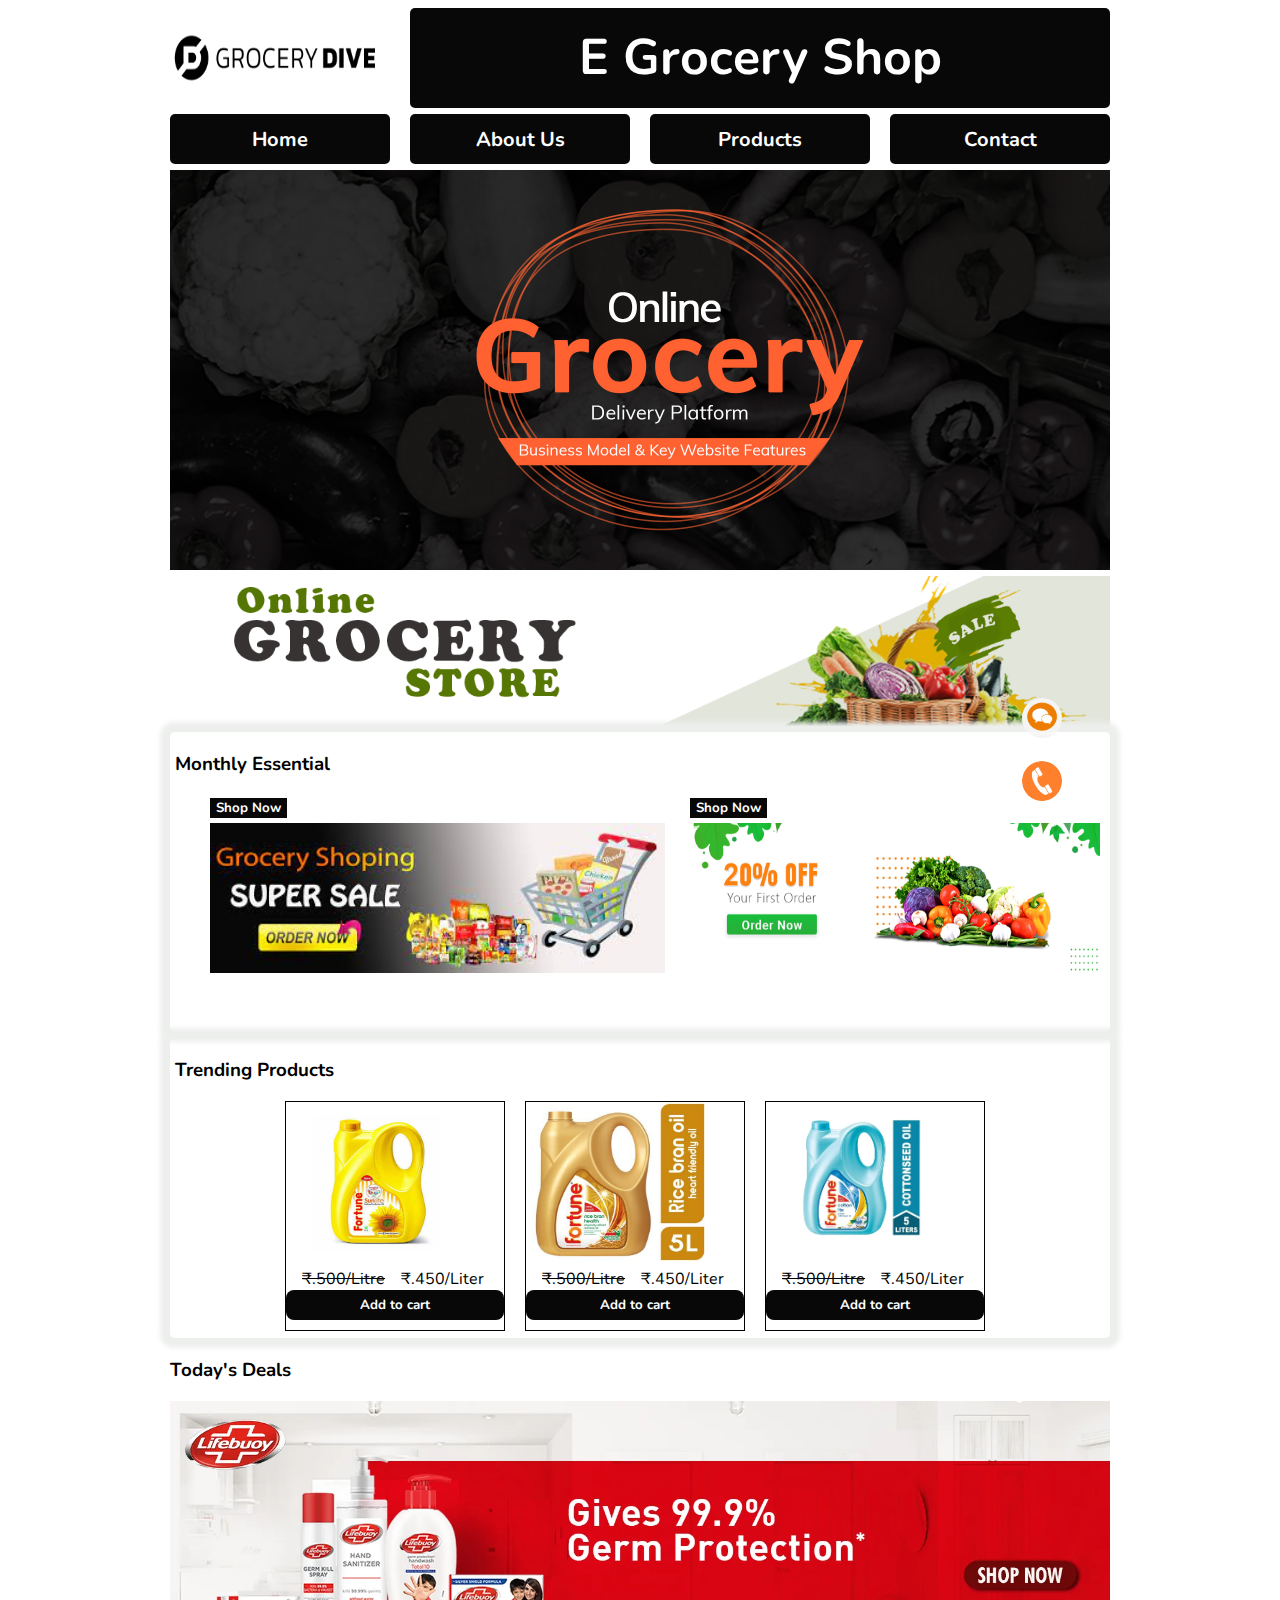
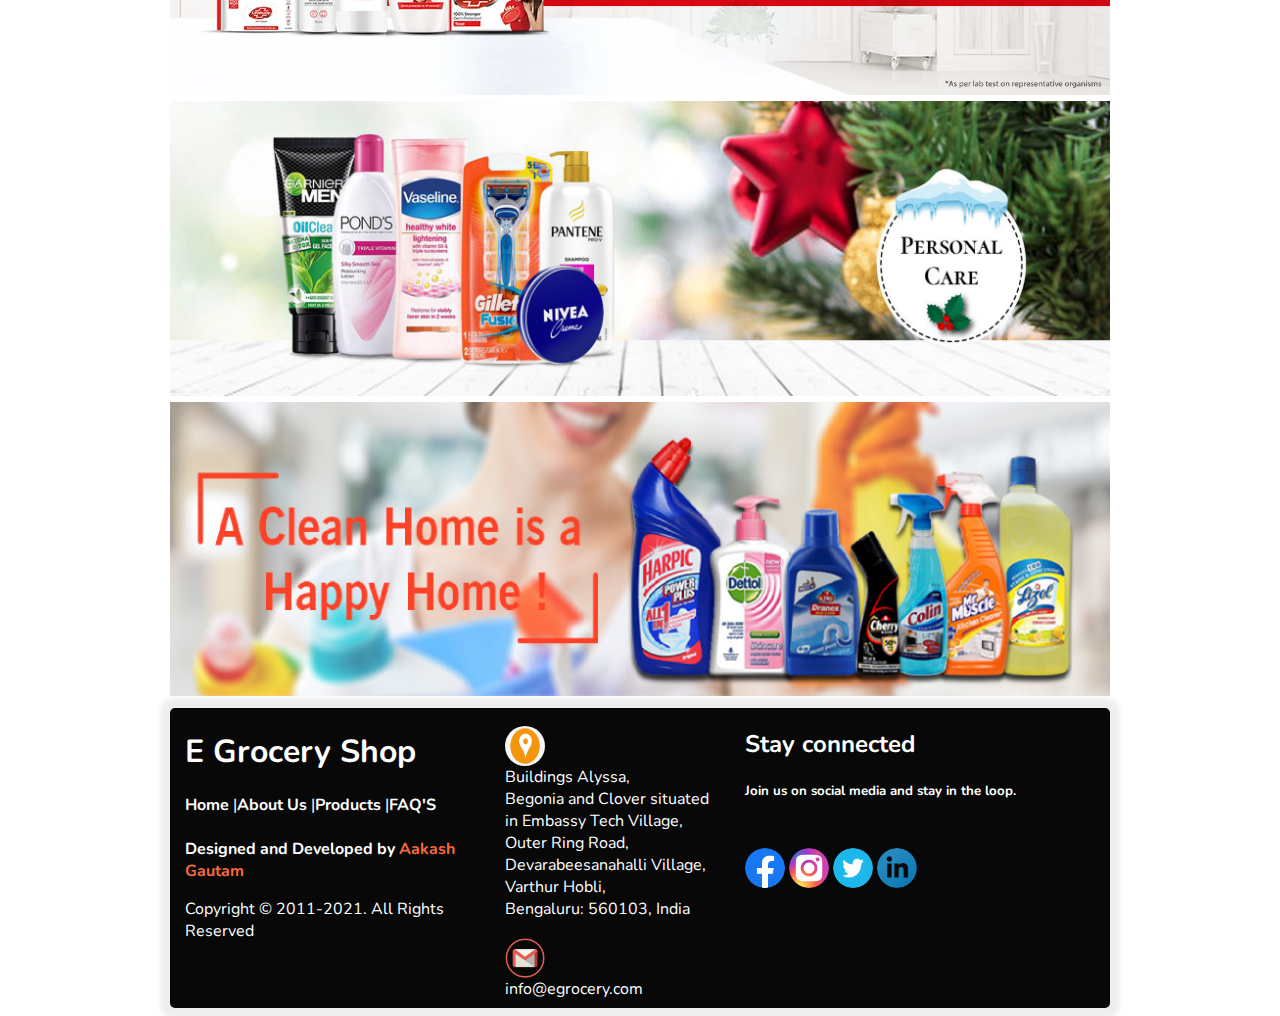
<file: index.html>
<!DOCTYPE html>

<html>
		<head>
				<title>Home</title>
				<link rel="stylesheet" href="asset/css/960.css">
				<link rel="stylesheet" href="asset/css/style.css">
				
				<!--- Font ---->
				<link rel="preconnect" href="https://fonts.googleapis.com">
				<link rel="preconnect" href="https://fonts.gstatic.com" crossorigin>
				<link href="https://fonts.googleapis.com/css2?family=Nunito&display=swap" rel="stylesheet">
				
		</head>
		
		<body>
		
			<!---- Container Start -------->
			
					<div class="container_12">
						<div class="navbar">	
							<!--- logo and name start---->
							  <div class="grid_3 logo">
									<img src="asset/photos/logo.png" width="210px" height="100px">
							  </div>
							  
							  <div class="grid_9 cname">
									E Grocery Shop
							  </div>
							  
							<!--- logo and name end---->
							  <div class="clear">
							  </div>
							
							<!--- Menu start---->
							
							  <div class="grid_3 menu">
									<a href="index.html">Home</a>
							  </div>
							  
							  <div class="grid_3 menu">
									<a href="about.html">About Us</a>
							  </div>
							  
							  <div class="grid_3 menu">
									<a href="product.html">Products</a>
							  </div>
							  
							  <div class="grid_3 menu">
									<a href="contact.html">Contact</a>
							  </div>
						
						</div>
  
						
						<!--- Menu end---->
						
						<!--- Banner start---->
						  <div class="grid_12 banner">
							
						  </div>
						
						<!--- Banner end---->
						
						<!-- Another banner start -->
						
						   <div class="grid_12 Anotherbanner">
							
						   </div>
						
						
						<!-- Another banner end -->
						
						<!--- Monthly essentials start---->
						 <div class="grid_12 outer">
						 
						  <h3>Monthly Essential</h3>
                        
                          <div class="grid_6 inner1">
						  
							  <button id="btn"><a href="product.html" target="_blank">
							  Shop Now</a></button>
						      <img src="asset/photos/images.jfif" width="455px" height="150px">
						  </div>
						  
                          <div class="grid_5 inner2">
						  
						         <button id="btn"><a href="product.html" target="_blank">
								Shop Now</a></button>
								<img src="asset/photos/inner1_image.jfif" width="410px" height="150px">
						  </div>						
						  
						</div>
					
						<!--- Monthly essential end--->
						
						
						
						<!--- Trending Products Start--->
						<div class="grid_12 outer">
						 
						  <h3>Trending Products</h3>
						  
						<div class="grid_3 first">
						      <img src="asset/photos/tproduct1.jpg" width="180px" height="160px">
							  <!-- <b>Fortune Sunlite Oil</b><br> -->
							  &nbsp;&nbsp;&nbsp;&nbsp;<del>&#8377;.500/Litre</del>
							  &nbsp;&nbsp;&nbsp;&#8377;.450/Liter
							  <br>
							  
							  <button id="tbtn"><a href="product.html" target="_blank">
							  Add to cart</a></button>
							  
						</div>	
						
                        <div class="grid_3 second">
						       <img src="asset/photos/tproduct2.jpg" width="180px" height="160px">
							   &nbsp;&nbsp;&nbsp;&nbsp;<del>&#8377;.500/Litre</del>
							   &nbsp;&nbsp;&nbsp;&#8377;.450/Liter
							   <br>
							   
							   <button id="tbtn"><a href="product.html" target="_blank">
							   Add to cart</a></button>
						</div>	
                         
                        <div class="grid_3 third">
						       <img src="asset/photos/tproduct3.jpeg" width="180px" height="160px">
							   &nbsp;&nbsp;&nbsp;&nbsp;<del>&#8377;.500/Litre</del>
							   &nbsp;&nbsp;&nbsp;&#8377;.450/Liter
							   <br>
							   
							   <button id="tbtn"><a href="product.html" target="_blank">
							   Add to cart</a></button>
						</div>
						
						</div>
						
						
						<!--- Trending Products End--->
						
						<div class="grid_12">
							<h3>Today&#39;s Deals</h3>
							<a href="product.html" target="_blank"><img src="asset/photos/grace-banner.webp" width="940" ></a>
							<a href="product.html" target="_blank"><img src="asset/photos/PersonalCare.jpg" width="940" ></a>
							<a href="product.html" target="_blank"><img src="asset/photos/vim.png" width="940" ></a>
						</div>
						
						
						
											
						
						
						
						<!-- footer Start-->
						
						<div class="grid_12 outer footer">
							
							<div class="grid_4">
								<h1>E Grocery Shop</h1>
								<a href="index.html"><b>Home</b></a>
							  |<a href="about.html"><b>About Us</b></a>
							  |<a href="product.html"><b>Products</b></a>
							  |<a href="contact.html"><b>FAQ'S</b></a>
							  <br>
							  <br>
							  <b>Designed and Developed by <span style="color:#F86A3D;">Aakash Gautam</span>
							  </b>
							  <p>Copyright &#169; 2011-2021. All Rights Reserved</p>
							  
							</div>
							  
							<div class="grid_3">
								<div class="address">
									<img src="asset/photos/address.png" style="display:block;">
									<span>
										Buildings Alyssa,<br>
										Begonia and Clover situated in Embassy Tech Village,<br>
										Outer Ring Road,<br>
										Devarabeesanahalli Village,<br>
										Varthur Hobli,<br>
										Bengaluru: 560103, India
									</span>
									<img src="asset/photos/mail.png" style="display:block;">
									<span>info@egrocery.com</span>
								</div>
								
							</div>
							
							<div class="grid_4 follow_us">
							
								
								<h2>Stay connected</h2>
								<h5>Join us on social media and stay in the loop.</h5>
								<a href="https://www.facebook.com/vishal.gautam.7334"><img src="asset/photos/Facebook-logo.jpg" alt="facebook logo"></a>
								<a href="https://www.instagram.com/aakashgautam916/"><img src="asset/photos/Instagram-logo.jpg" alt="instagram logo"></a>
								<a href="https://twitter.com/aakashgautam916"><img src="asset/photos/twiiter-logo.jpg" alt="twitter logo"></a>
								<a href="https://www.linkedin.com/in/aakash-gautam-86b0b31b7/"><img src="asset/photos/linkedin-logo.jpg" alt="linkedin logo"></a>
							</div>
								
								
								
							
							
							
							
						</div>
						  
						
						
						<!--- Footer end--->
						
						<!-- fixed whatsapp position start-->
								<div class="what">
							        <a href="https://api.whatsapp.com/send/?phone=919167386489&text=Hi 
									Aakash, I saw the website you develop and following are my requirement:" title="WhatsApp Us!" target="_blank">
									<img src="asset/photos/what.png">
									</a>
								</div>
								
								<div class="call">
									<a href="tel:+918928232985" title="Call me!" target="_blank">
									<img src="asset/photos/callme.jpg">
									</a>
								</div>
						
						<!-- fixed whatsapp position end -->
						
					
					</div>
			
			
			<!---- Container End -------->
			
		
		</body>
</html>
</file>
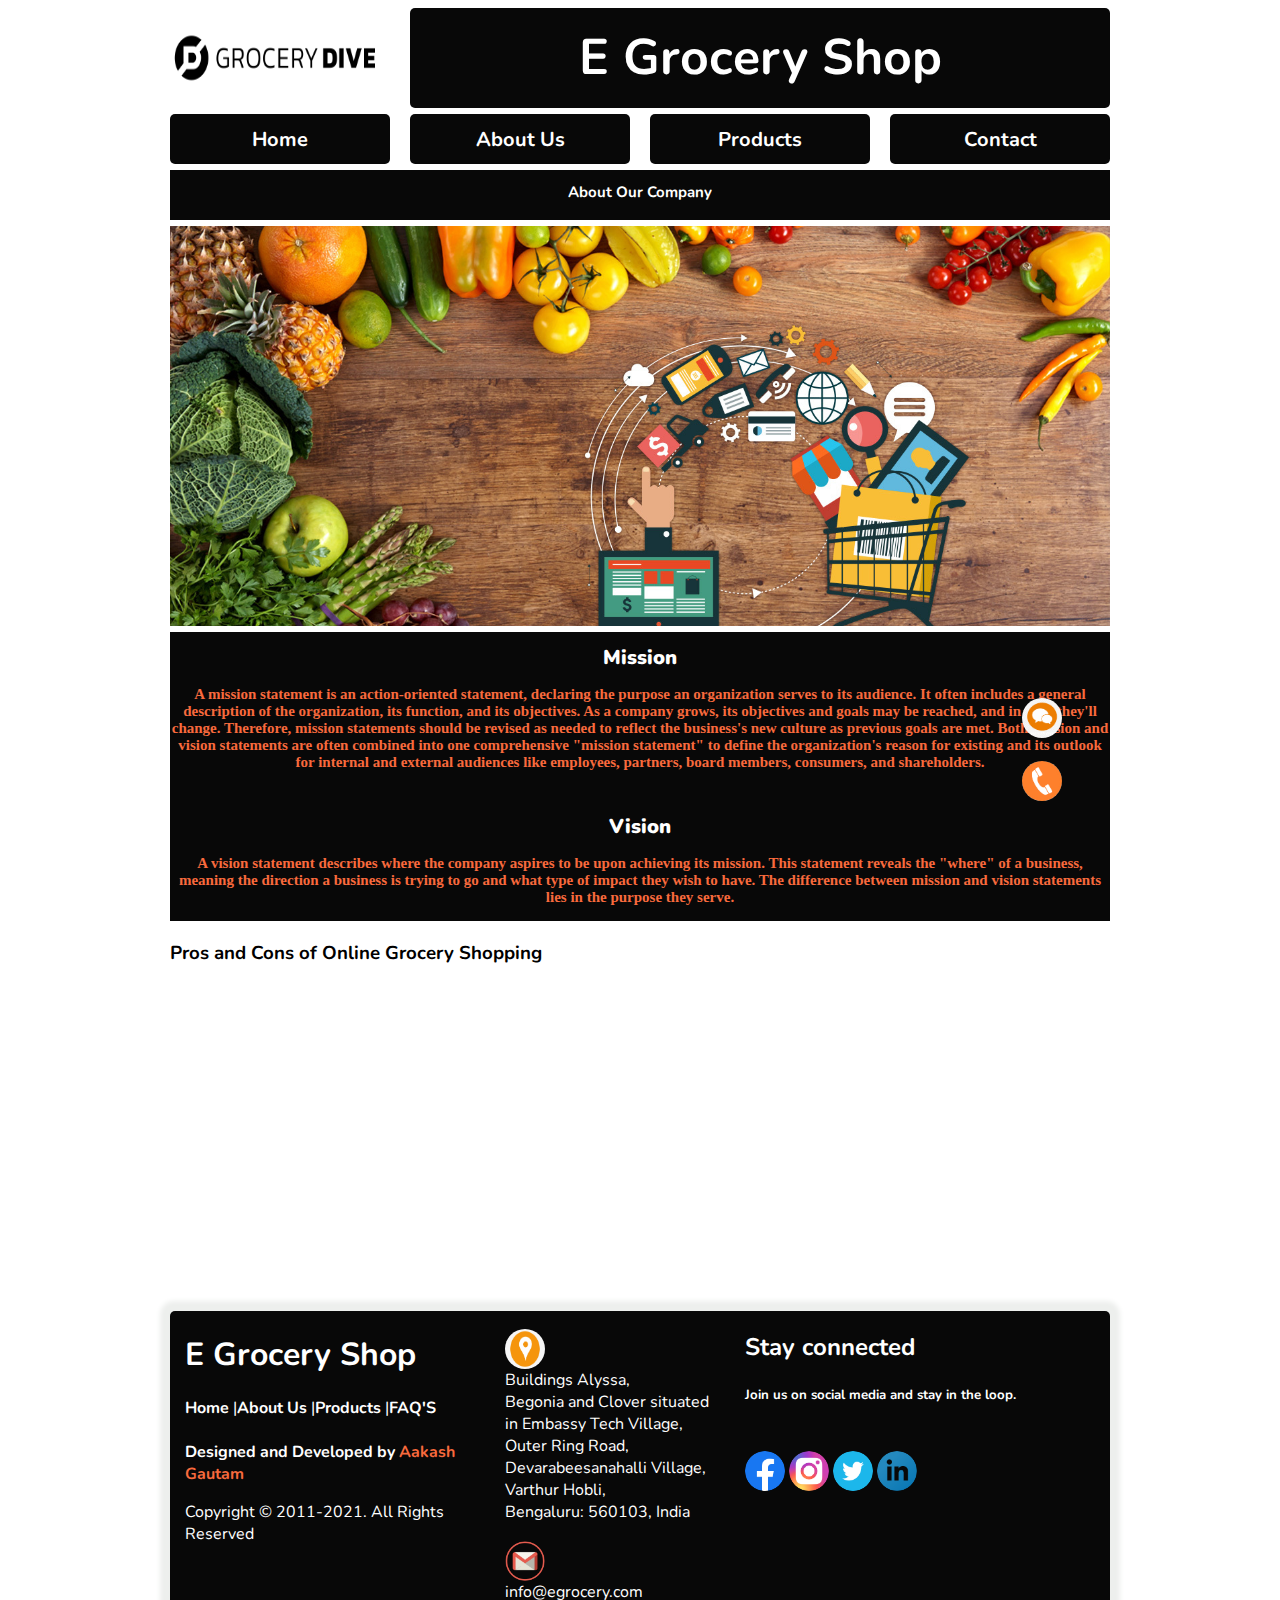
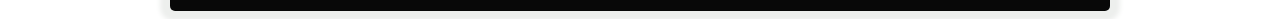
<file: about.html>
<!DOCTYPE html>

<html>
		<head>
				<title>About Us</title>
				<link rel="stylesheet" href="asset/css/960.css">
				<link rel="stylesheet" href="asset/css/style.css">
				
				<!--- Font ---->
				<link rel="preconnect" href="https://fonts.googleapis.com">
				<link rel="preconnect" href="https://fonts.gstatic.com" crossorigin>
				<link href="https://fonts.googleapis.com/css2?family=Nunito&display=swap" rel="stylesheet">
				
		</head>
		
		<body>
		
			<!---- Container Start -------->
					<div class="container_12">
							
						<div class="navbar">	
							
							<!--- logo and name start---->
							  <div class="grid_3 logo">
									<img src="asset/photos/logo.png" width="210px" height="100px">
							  </div>
							  
							  <div class="grid_9 cname">
									E Grocery Shop
							  </div>
							  
							<!--- logo and name end---->
							  <div class="clear">
							  </div>
							
							<!--- Menu start---->
							  <div class="grid_3 menu">
									<a href="index.html">Home</a>
							  </div>
							  
							  <div class="grid_3 menu">
									<a href="about.html">About Us</a>
							  </div>
							  
							  <div class="grid_3 menu">
									<a href="product.html">Products</a>
							  </div>
							  
							  <div class="grid_3 menu">
									<a href="contact.html">Contact</a>
							  </div>
						
						
						</div>
						
						
						<!--- Menu end---->
						
						<!--- Banner start---->
						  <div class="grid_12 AB">
						  
							About Our Company
							
						  </div>
						  <div class="grid_12 aboutusbanner">
							
						  </div>
						  
						  <div class="grid_12 Mission">
						  
							<b>Mission</b><br>
							<p id="p">A mission statement is an action-oriented statement, declaring the purpose an organization serves to its audience. It often includes a general description of the organization, its function, and its objectives.

							As a company grows, its objectives and goals may be reached, and in turn they'll change. Therefore, mission statements should be revised as needed to reflect the business's new culture as previous goals are met.

							Both mission and vision statements are often combined into one comprehensive "mission statement" to define the organization's reason for existing and its outlook for internal and external audiences like employees, partners, board members, consumers, and shareholders.
							</p>
							<br>
							<b>Vision</b><br>
							
							<p id="p">A vision statement describes where the company aspires to be upon achieving its mission. This statement reveals the "where" of a business, meaning the direction a business is trying to go and what type of impact they wish to have.

							The difference between mission and vision statements lies in the purpose they serve.
							</p>
							
							
						  </div>
						
						<!--- Banner end---->
						
						<!-- video start -->
						
						<div class="grid_12">
							<h3>Pros and Cons of Online Grocery Shopping</h3>
							
						</div>
						
						
						
						<div class="grid_6">
							
							<iframe width="460" height="315" src="https://www.youtube.com/embed/gOA4ul_l48Y" title="YouTube video player" frameborder="0" allow="accelerometer; autoplay; clipboard-write; encrypted-media; gyroscope; picture-in-picture" allowfullscreen></iframe>
							
							
							
						</div>
						
						<div class="grid_6">
							<iframe width="460" height="315" src="https://www.youtube.com/embed/D_5DCMKt1vU" title="YouTube video player" frameborder="0" allow="accelerometer; autoplay; clipboard-write; encrypted-media; gyroscope; picture-in-picture" allowfullscreen></iframe>
							
						</div>
						
						
						<!-- video end -->
						
						
						
						
						
						
						
						<!--- Footer start--->
						
						<div class="grid_12 outer footer">
							
							<div class="grid_4">
								<h1>E Grocery Shop</h1>
								<a href="index.html"><b>Home</b></a>
							  |<a href="about.html"><b>About Us</b></a>
							  |<a href="product.html"><b>Products</b></a>
							  |<a href="contact.html"><b>FAQ'S</b></a>
							  <br>
							  <br>
							  <b>Designed and Developed by <span style="color:#F86A3D;">Aakash Gautam</span>
							  </b>
							  <p>Copyright &#169; 2011-2021. All Rights Reserved</p>
							  
							</div>
							  
							<div class="grid_3">
								<div class="address">
									<img src="asset/photos/address.png" style="display:block;">
									<span>
										Buildings Alyssa,<br>
										Begonia and Clover situated in Embassy Tech Village,<br>
										Outer Ring Road,<br>
										Devarabeesanahalli Village,<br>
										Varthur Hobli,<br>
										Bengaluru: 560103, India
									</span>
									<img src="asset/photos/mail.png" style="display:block;">
									<span>info@egrocery.com</span>
								</div>
								
							</div>
							
							<div class="grid_4 follow_us">
							
								
								<h2>Stay connected</h2>
								<h5>Join us on social media and stay in the loop.</h5>
								<a href="https://www.facebook.com/vishal.gautam.7334"><img src="asset/photos/Facebook-logo.jpg" alt="facebook logo"></a>
								<a href="https://www.instagram.com/aakashgautam916/"><img src="asset/photos/Instagram-logo.jpg" alt="instagram logo"></a>
								<a href="https://twitter.com/aakashgautam916"><img src="asset/photos/twiiter-logo.jpg" alt="twitter logo"></a>
								<a href="https://www.linkedin.com/in/aakash-gautam-86b0b31b7/"><img src="asset/photos/linkedin-logo.jpg" alt="linkedin logo"></a>
							</div>
								
								
								
							
							
							
							
						</div>
						
						<!--- Footer end--->
						
						
						<!-- fixed whatsapp position start-->
								<div class="what">
							        <a href="https://api.whatsapp.com/send/?phone=919167386489&text=Hi 
									Aakash, I saw the website you develop and following are my requirement:" title="WhatsApp Us!" target="_blank">
									<img src="asset/photos/what.png">
									</a>
								</div>
								
								<div class="call">
									<a href="tel:+918928232985" title="Call me!" target="_blank">
									<img src="asset/photos/callme.jpg">
									</a>
								</div>
						
						<!-- fixed whatsapp position end -->
						
						
						
						
					
					</div>
			
			
			<!---- Container End -------->
			
		
		</body>
</html>
</file>
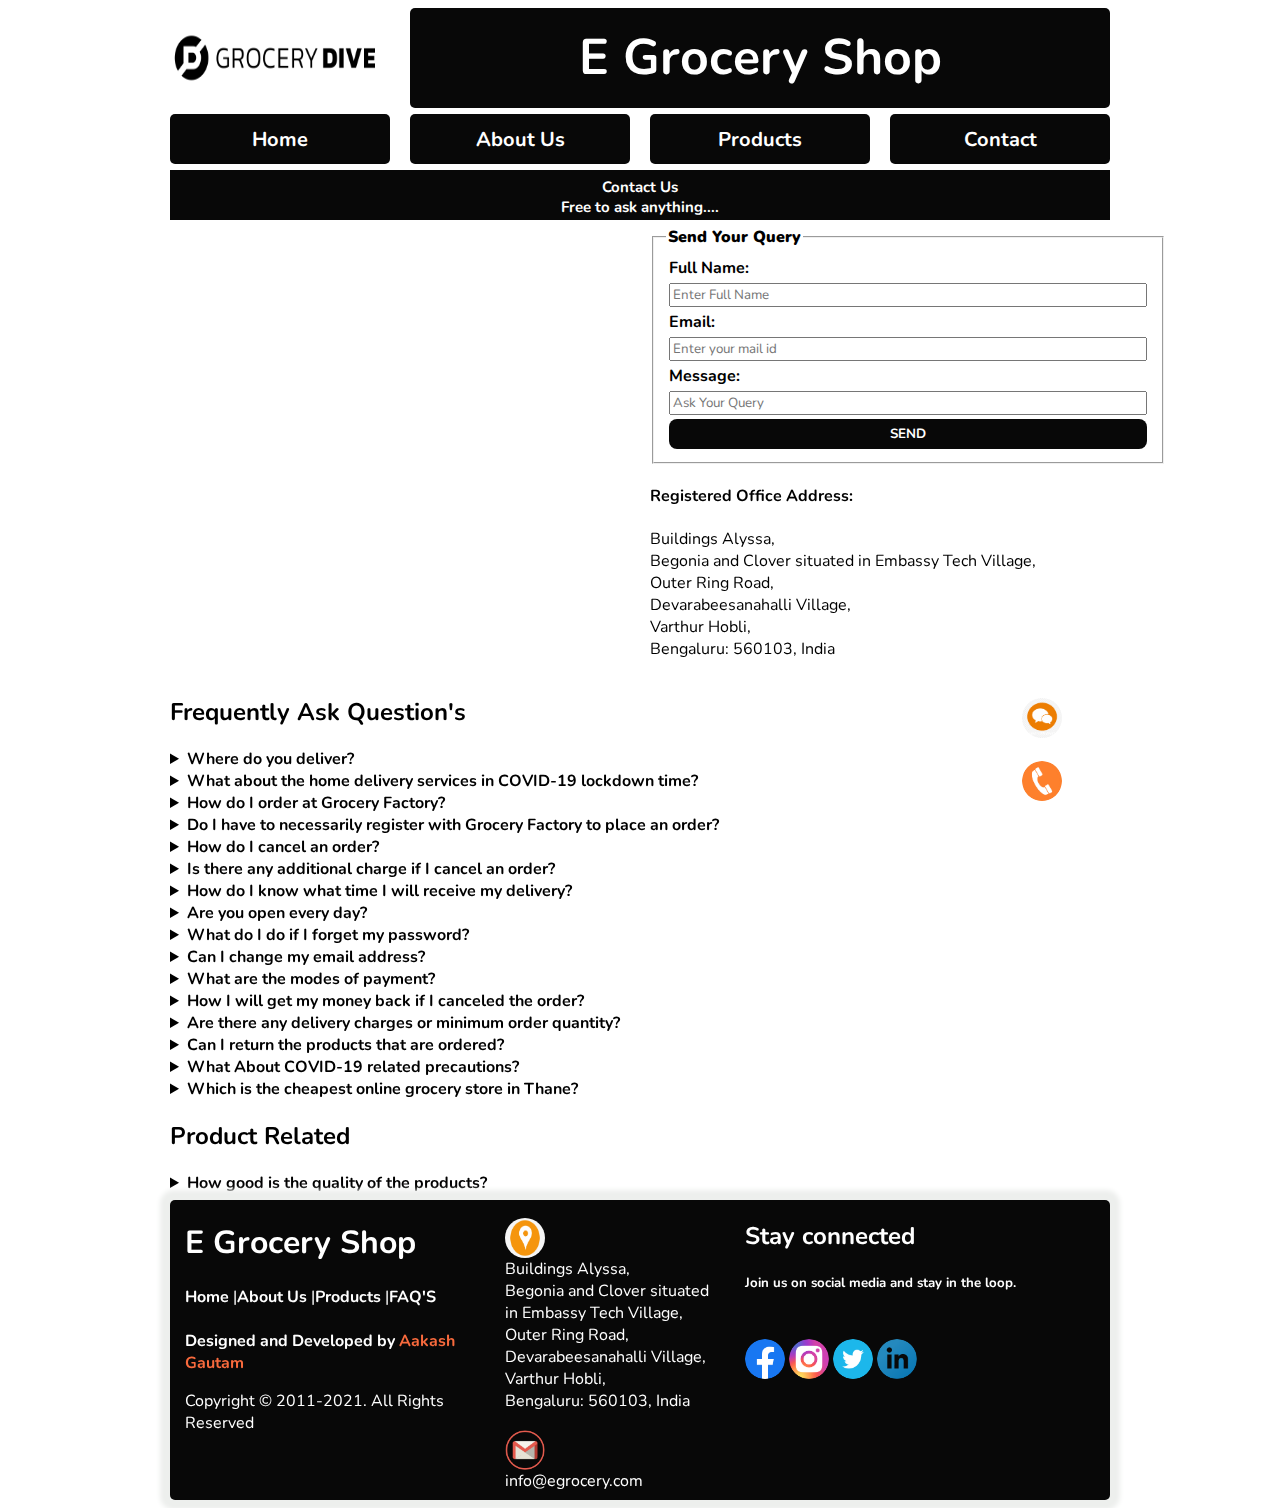
<file: contact.html>
<!DOCTYPE html>

<html>
		<head>
				<title>Contact Us</title>
				<link rel="stylesheet" href="asset/css/960.css">
				<link rel="stylesheet" href="asset/css/style.css">
				
				<!--- Font ---->
				<link rel="preconnect" href="https://fonts.googleapis.com">
				<link rel="preconnect" href="https://fonts.gstatic.com" crossorigin>
				<link href="https://fonts.googleapis.com/css2?family=Nunito&display=swap" rel="stylesheet">
				
		</head>
		
		<body>
		
			<!---- Container Start -------->
					<div class="container_12">
						<div class="navbar">	
								<!--- logo and name start---->
								  <div class="grid_3 logo">
										<img src="asset/photos/logo.png" width="210px" height="100px">
								  </div>
								  
								  <div class="grid_9 cname">
										E Grocery Shop
								  </div>
								  
								<!--- logo and name end---->
								  <div class="clear">
								  </div>
								
								<!--- Menu start---->
								  <div class="grid_3 menu">
										<a href="index.html">Home</a>
								  </div>
								  
								  <div class="grid_3 menu">
										<a href="about.html">About Us</a>
								  </div>
								  
								  <div class="grid_3 menu">
										<a href="product.html">Products</a>
								  </div>
								  
								  <div class="grid_3 menu">
										<a href="contact.html">Contact</a>
								  </div>
						
						</div>
						
						<!--- Menu end---->
						
						<!--- Banner start---->
						  <div class="grid_12 Contact">
						  
							Contact Us<br>
							Free to ask anything....
							
						  </div>
						
						<!--- Banner end---->
						
					
						
						<!-- Contact Us iframe start -->
						
						<div class="container_12">
							
						
						  <div class="grid_6 framee">
								<iframe src="https://www.google.com/maps/embed?pb=!1m18!1m12!1m3!1d3768.1930555645!2d72.97504171437838!3d19.18676845346843!2m3!1f0!2f0!3f0!3m2!1i1024!2i768!4f13.1!3m3!1m2!1s0x3be7b920aca8e92f%3A0xd819d376e3bd3568!2sThane%20Station%20(W)!5e0!3m2!1sen!2sin!4v1626328268142!5m2!1sen!2sin" width="470" height="400" style="border:0;" allowfullscreen="" loading="lazy"></iframe>
						  </div>
						  
						  <div class="grid_6 formm">
							
								<form method="GET">
								
									<fieldset>
										<legend><b>Send Your Query</b></legend>
											<table>
												<tr>
													<td><label for="one">Full Name:</td>
												</tr>
												<tr>
													<td><input type="text" id="one" placeholder="Enter Full Name" size="57"></td>
												</tr>
												<tr>
													<td><label for="two">Email:</td>
												</tr>
												<tr>
													<td><input type="text" id="two" placeholder="Enter your mail id" size="57"></td>
												</tr>
												<tr>
													<td><label for="three">Message:</td>
												</tr>
												<tr>
													<td><input type="text" id="three" placeholder="Ask Your Query" size="57"></td>
												</tr>
												<tr>
													<td><input type="submit" name="send" value="SEND" id="aa"></td>
												</tr>
													
												
											</table>
									</fieldset>
								</form>
							
								
							
								
						  </div>
						  
						  
						  <div class="grid_6">
						  <h4>Registered Office Address:</h4>
						  <p>
						    Buildings Alyssa,<br>
							Begonia and Clover situated in Embassy Tech Village,<br>
							Outer Ring Road,<br>
							Devarabeesanahalli Village,<br>
							Varthur Hobli,<br>
							Bengaluru: 560103, India
						  </p>
						  </div>
						  
						  
						</div>
						
						<!-- Contact Us iframe end -->
						
						<!-- FAQ start -->
						
						<div class="grid_12">
							<h2>Frequently Ask Question's</h2>
							<details close><summary><b>Where do you deliver?</b></summary>
							<p>At the present time, Grocery Factory delivers only in Thane city.</p>
							</details>
							<details close><summary><b>What about the home delivery services in COVID-19 lockdown time?</b></summary>
							<p>We are giving our best to deliver the groceries on time, but because of Covid-19 rules, the delivery time may delay by a day..</p>
							</details>
							<details close><summary><b>How do I order at Grocery Factory?</b></summary>
							<p>Placing an order is very simple. Just register on the Grocery Factory website/mobile application, pick your choice of products with a wide range of product selection in the online store and proceed to checkout or just call customer care and place an order i.e. 1800-123-1947</p>
							</details>
							<details close><summary><b>Do I have to necessarily register with Grocery Factory to place an order?</b></summary>
							<p>No, You can order online on groceryfactory.in the website as a guest user. To use the app you need to be registered</p>
							</details>
							<details close><summary><b>How do I cancel an order?</b></summary>
							<p>You can cancel an order online within & days of the order placed. You may call 1800-123-1947 for cancellation before the final process (Billing & dispatch) of your order.</p>
							</details>
							<details close><summary><b>Is there any additional charge if I cancel an order?</b></summary>
							<p>NO, we don't charge anything extra.</p>
							</details>
							<details close><summary><b>How do I know what time I will receive my delivery?</b></summary>
							<p>Our representative will call you before delivery. We aim to deliver your order between 6 am to 9 pm every day of the previous day's order</p>
							</details>
							<details close><summary><b>Are you open every day?</b></summary>
							<p>We are open 365days and deliver in allotted time every day; exceptional days would be Strikes & Natural calamit</p>
							</details>
							<details close><summary><b>What do I do if I forget my password?</b></summary>
							<p>Click the Grocery Factory log-in page, click on "forgot password?" You will then be given a chance to enter your e-mail address and have mail sent to you for the new password.</p>
							</details>
							<details close><summary><b>Can I change my email address?</b></summary>
							<p>Grocery Factory allows you to update your account information from time to time with your email address, ship-to address by clicking on "My Account" and then update your details. Please remember this is only the place you can change your billing address if you have recently changed your locality.</p>
							</details>
							<details close><summary><b>What are the modes of payment?</b></summary>
							<p>Cash on Delivery, Swipe your card on delivery, or Online Payment.</p>
							</details>
							<details close><summary><b>How I will get my money back if I canceled the order?</b></summary>
							<p>Once you cancel the order, you will get the confirmation mail from GRocery Factory and within 6 - 8 working days your amount will refund in your source account through you did the payment.</p>
							</details>
							<details close><summary><b>Are there any delivery charges or minimum order quantity?</b></summary>
							<p>Order for Rs.499/- and above are delivered free. We charge nominal delivery charges of Rs.25/- for orders below Rs.499/-.</p>
							</details>
							<details close><summary><b>Can I return the products that are ordered?</b></summary>
							<p>Yes, you can! You will have 7 days from the time of order placed to return the products.</p>
							</details>
							<details close><summary><b>What About COVID-19 related precautions?</b></summary>
							<p>We take special precautions while packaging and delivery of products and it's on our high priority to take all precautions first. we maintain the special distancing while packaging and delivering to users' doorsteps.</p>
							</details>
							<details close><summary><b>Which is the cheapest online grocery store in Thane?</b></summary>
							<p>Grocery Factory is the most affordable online grocery store in Bangalore, as it works on Direct to Customer work model that reduces the cost of products and delivers premium quality.</p>
							</details>
							
							<h2>Product Related</h2>
							<details close><summary><b>How good is the quality of the products?</b></summary>
							<p>All products are manufactured and packed with high standards of quality check. However, if you are still not satisfied with the quality you may immediately return it at the time of delivery.</p>
							</details>
							
						</div>
						
						<!-- FAQ End -->
						
						
						
						<!--- Footer start--->
						
						<div class="grid_12 outer footer">
							
							<div class="grid_4">
								<h1>E Grocery Shop</h1>
								<a href="index.html"><b>Home</b></a>
							  |<a href="about.html"><b>About Us</b></a>
							  |<a href="product.html"><b>Products</b></a>
							  |<a href="contact.html"><b>FAQ'S</b></a>
							  <br>
							  <br>
							  <b>Designed and Developed by <span style="color:#F86A3D;">Aakash Gautam</span>
							  </b>
							  <p>Copyright &#169; 2011-2021. All Rights Reserved</p>
							  
							</div>
							  
							<div class="grid_3">
								<div class="address">
									<img src="asset/photos/address.png" style="display:block;">
									<span>
										Buildings Alyssa,<br>
										Begonia and Clover situated in Embassy Tech Village,<br>
										Outer Ring Road,<br>
										Devarabeesanahalli Village,<br>
										Varthur Hobli,<br>
										Bengaluru: 560103, India
									</span>
									<img src="asset/photos/mail.png" style="display:block;">
									<span>info@egrocery.com</span>
								</div>
								
							</div>
							
							<div class="grid_4 follow_us">
							
								
								<h2>Stay connected</h2>
								<h5>Join us on social media and stay in the loop.</h5>
								<a href="https://www.facebook.com/vishal.gautam.7334"><img src="asset/photos/Facebook-logo.jpg" alt="facebook logo"></a>
								<a href="https://www.instagram.com/aakashgautam916/"><img src="asset/photos/Instagram-logo.jpg" alt="instagram logo"></a>
								<a href="https://twitter.com/aakashgautam916"><img src="asset/photos/twiiter-logo.jpg" alt="twitter logo"></a>
								<a href="https://www.linkedin.com/in/aakash-gautam-86b0b31b7/"><img src="asset/photos/linkedin-logo.jpg" alt="linkedin logo"></a>
							</div>
								
								
								
							
							
							
							
						</div>
						
						<!--- Footer end--->
						
						<!-- fixed whatsapp position start-->
								<div class="what">
							        <a href="https://api.whatsapp.com/send/?phone=919167386489&text=Hi 
									Aakash, I saw the website you develop and following are my requirement:" title="WhatsApp Us!" target="_blank">
									<img src="asset/photos/what.png">
									</a>
								</div>
								
								<div class="call">
									<a href="tel:+918928232985" title="Call me!" target="_blank">
									<img src="asset/photos/callme.jpg">
									</a>
								</div>
						
						<!-- fixed whatsapp position end -->
						
					
					</div>
			
			
			<!---- Container End -------->
			
		
		</body>
</html>
</file>
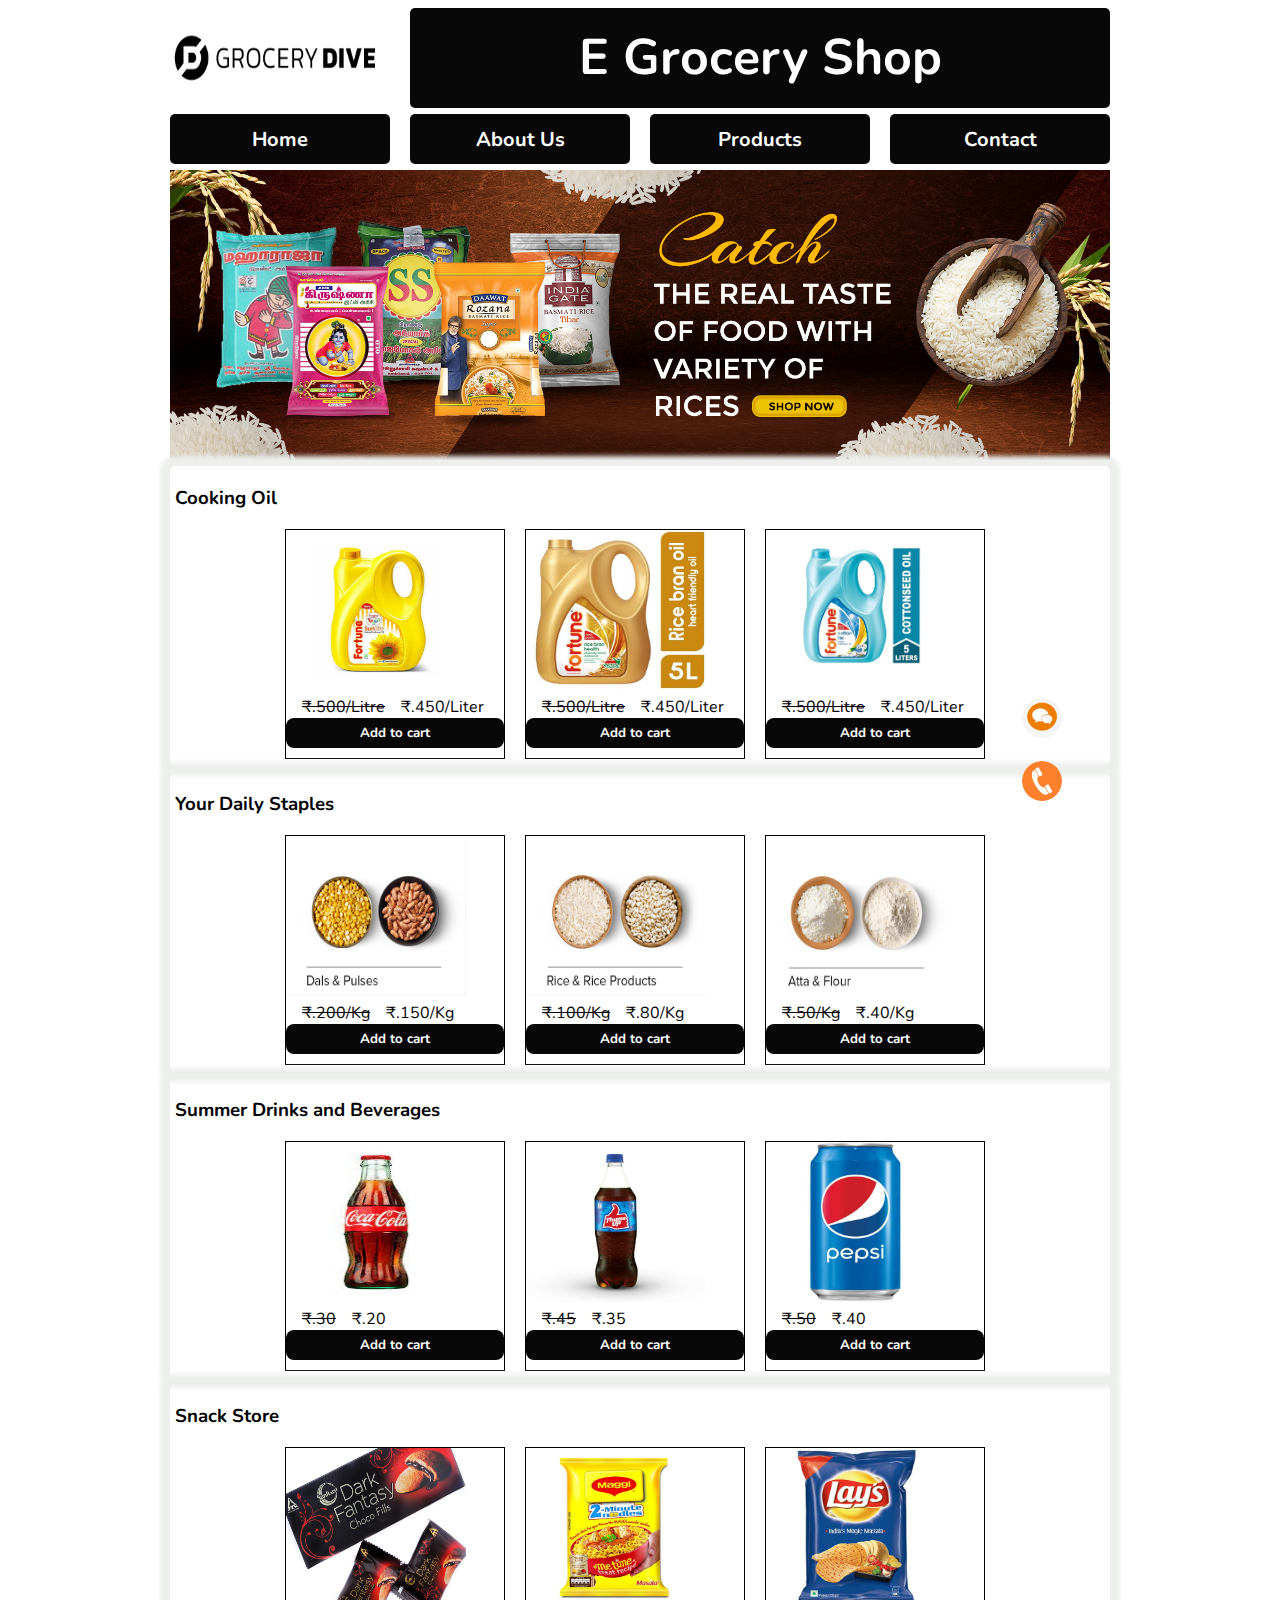
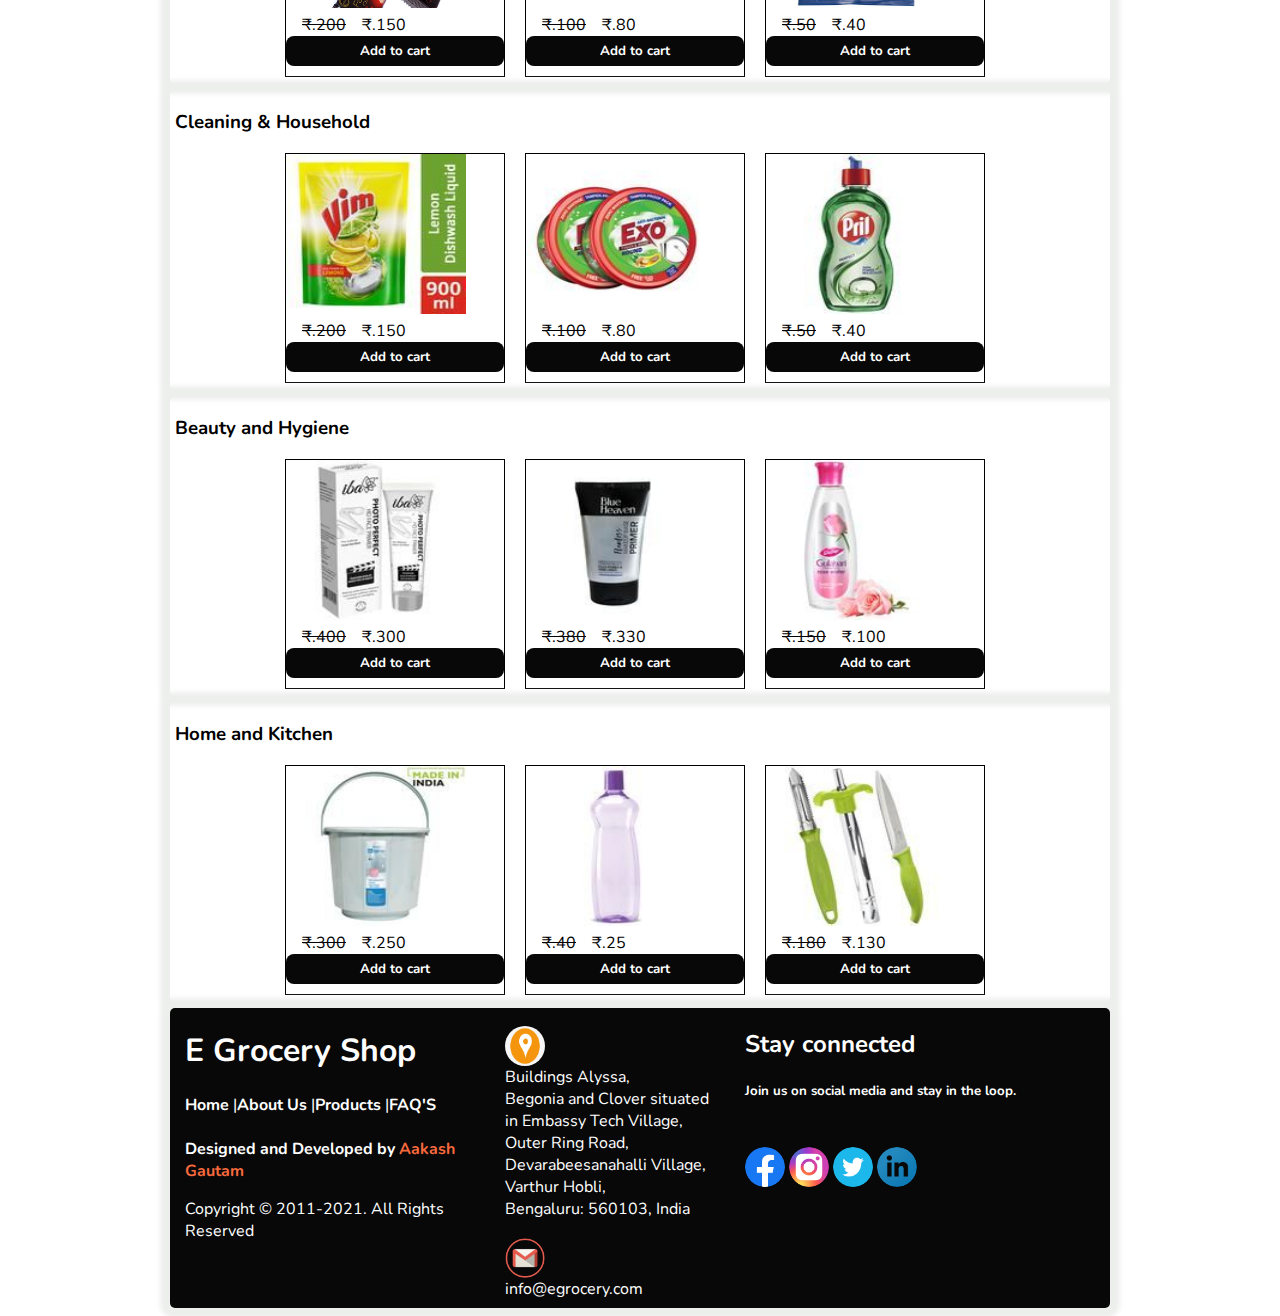
<file: product.html>
<!DOCTYPE html>

<html>
		<head>
				<title>Product</title>
				<link rel="stylesheet" href="asset/css/960.css">
				<link rel="stylesheet" href="asset/css/style.css">
				
				<!--- Font ---->
				<link rel="preconnect" href="https://fonts.googleapis.com">
				<link rel="preconnect" href="https://fonts.gstatic.com" crossorigin>
				<link href="https://fonts.googleapis.com/css2?family=Nunito&display=swap" rel="stylesheet">
				
		</head>
		
		<body>
		
			<!---- Container Start -------->
					<div class="container_12">
						
						
						<div class="navbar">
						
								<!--- logo and name start---->
								  <div class="grid_3 logo">
										<img src="asset/photos/logo.png" width="210px" height="100px">
								  </div>
								  
								  <div class="grid_9 cname">
										E Grocery Shop
								  </div>
								  
								<!--- logo and name end---->
								  <div class="clear">
								  </div>
								
								<!--- Menu start---->
								  <div class="grid_3 menu">
										<a href="index.html">Home</a>
								  </div>
								  
								  <div class="grid_3 menu">
										<a href="about.html">About Us</a>
								  </div>
								  
								  <div class="grid_3 menu">
										<a href="product.html">Products</a>
								  </div>
								  
								  <div class="grid_3 menu">
										<a href="contact.html">Contact</a>
								  </div>
						
						</div>
						
						
						<!--- Menu end---->
						
						<!--- Banner start---->
						  <div class="grid_12 productbanner">
							
						   </div>
						
						<!--- Banner end---->
						
						<!--- Trending Products Start--->
						
						
						<!-- section 1 -->
						
						<div class="grid_12 outer">
						 
						  <h3>Cooking Oil</h3>
						  
						<div class="grid_3 first">
						      <img src="asset/photos/tproduct1.jpg" width="180px" height="160px">
							  <!-- <b>Fortune Sunlite Oil</b><br> -->
							  &nbsp;&nbsp;&nbsp;&nbsp;<del>&#8377;.500/Litre</del>
							  &nbsp;&nbsp;&nbsp;&#8377;.450/Liter
							  <br>
							  
							  <button id="tbtn"><a href="product.html" target="_blank">
							  Add to cart</a></button>
							  
						</div>	
						
                        <div class="grid_3 second">
						       <img src="asset/photos/tproduct2.jpg" width="180px" height="160px">
							   &nbsp;&nbsp;&nbsp;&nbsp;<del>&#8377;.500/Litre</del>
							   &nbsp;&nbsp;&nbsp;&#8377;.450/Liter
							   <br>
							   
							   <button id="tbtn"><a href="product.html" target="_blank">
							   Add to cart</a></button>
						</div>	
                         
                        <div class="grid_3 third">
						       <img src="asset/photos/tproduct3.jpeg" width="180px" height="160px">
							   &nbsp;&nbsp;&nbsp;&nbsp;<del>&#8377;.500/Litre</del>
							   &nbsp;&nbsp;&nbsp;&#8377;.450/Liter
							   <br>
							   
							   <button id="tbtn"><a href="product.html" target="_blank">
							   Add to cart</a></button>
						</div>
						
						</div>
						
						<!-- section 2 -->
						
						
						<div class="grid_12 outer">
						 
						  <h3>Your Daily Staples</h3>
						  
						<div class="grid_3 first">
						      <img src="asset/photos/dalspulses.jpg" width="180px" height="160px">
							  <!-- <b>Fortune Sunlite Oil</b><br> -->
							  &nbsp;&nbsp;&nbsp;&nbsp;<del>&#8377;.200/Kg</del>
							  &nbsp;&nbsp;&nbsp;&#8377;.150/Kg
							  <br>
							  
							  <button id="tbtn"><a href="product.html" target="_blank">
							  Add to cart</a></button>
							  
						</div>	
						
                        <div class="grid_3 second">
						       <img src="asset/photos/rice.jpg" width="180px" height="160px">
							   &nbsp;&nbsp;&nbsp;&nbsp;<del>&#8377;.100/Kg</del>
							   &nbsp;&nbsp;&nbsp;&#8377;.80/Kg
							   <br>
							   
							   <button id="tbtn"><a href="product.html" target="_blank">
							   Add to cart</a></button>
						</div>	
                         
                        <div class="grid_3 third">
						       <img src="asset/photos/atta.jpg" width="180px" height="160px">
							   &nbsp;&nbsp;&nbsp;&nbsp;<del>&#8377;.50/Kg</del>
							   &nbsp;&nbsp;&nbsp;&#8377;.40/Kg
							   <br>
							   
							   <button id="tbtn"><a href="product.html" target="_blank">
							   Add to cart</a></button>
						</div>
						
						</div>
						
						<!-- section 3 -->
						
						<div class="grid_12 outer">
						 
						  <h3>Summer Drinks and Beverages</h3>
						  
						<div class="grid_3 first">
						      <img src="asset/photos/cocacola.jfif" width="180px" height="160px">
							  <!-- <b>Fortune Sunlite Oil</b><br> -->
							  &nbsp;&nbsp;&nbsp;&nbsp;<del>&#8377;.30</del>
							  &nbsp;&nbsp;&nbsp;&#8377;.20
							  <br>
							  
							  <button id="tbtn"><a href="product.html" target="_blank">
							  Add to cart</a></button>
							  
						</div>	
						
                        <div class="grid_3 second">
						       <img src="asset/photos/thumps.jpg" width="180px" height="160px">
							   &nbsp;&nbsp;&nbsp;&nbsp;<del>&#8377;.45</del>
							   &nbsp;&nbsp;&nbsp;&#8377;.35
							   <br>
							   
							   <button id="tbtn"><a href="product.html" target="_blank">
							   Add to cart</a></button>
						</div>	
                         
                        <div class="grid_3 third">
						       <img src="asset/photos/pepsi.jpg" width="180px" height="160px">
							   &nbsp;&nbsp;&nbsp;&nbsp;<del>&#8377;.50</del>
							   &nbsp;&nbsp;&nbsp;&#8377;.40
							   <br>
							   
							   <button id="tbtn"><a href="product.html" target="_blank">
							   Add to cart</a></button>
						</div>
						
						</div>
						
						<!-- section 4 -->
						
						
						<div class="grid_12 outer">
						 
						  <h3>Snack Store</h3>
						  
						<div class="grid_3 first">
						      <img src="asset/photos/biscuits.jpg" width="180px" height="160px">
							  <!-- <b>Fortune Sunlite Oil</b><br> -->
							  &nbsp;&nbsp;&nbsp;&nbsp;<del>&#8377;.200</del>
							  &nbsp;&nbsp;&nbsp;&#8377;.150
							  <br>
							  
							  <button id="tbtn"><a href="product.html" target="_blank">
							  Add to cart</a></button>
							  
						</div>	
						
                        <div class="grid_3 second">
						       <img src="asset/photos/maggi.jpg" width="180px" height="160px">
							   &nbsp;&nbsp;&nbsp;&nbsp;<del>&#8377;.100</del>
							   &nbsp;&nbsp;&nbsp;&#8377;.80
							   <br>
							   
							   <button id="tbtn"><a href="product.html" target="_blank">
							   Add to cart</a></button>
						</div>	
                         
                        <div class="grid_3 third">
						       <img src="asset/photos/lays.jpg" width="180px" height="160px">
							   &nbsp;&nbsp;&nbsp;&nbsp;<del>&#8377;.50</del>
							   &nbsp;&nbsp;&nbsp;&#8377;.40
							   <br>
							   
							   <button id="tbtn"><a href="product.html" target="_blank">
							   Add to cart</a></button>
						</div>
						
						</div>
						
						
						<!-- section 5 -->
						
						<div class="grid_12 outer">
						 
						  <h3>Cleaning & Household</h3>
						  
						<div class="grid_3 first">
						      <img src="asset/photos/dishwash.jpg" width="180px" height="160px">
							  <!-- <b>Fortune Sunlite Oil</b><br> -->
							  &nbsp;&nbsp;&nbsp;&nbsp;<del>&#8377;.200</del>
							  &nbsp;&nbsp;&nbsp;&#8377;.150
							  <br>
							  
							  <button id="tbtn"><a href="product.html" target="_blank">
							  Add to cart</a></button>
							  
						</div>	
						
                        <div class="grid_3 second">
						       <img src="asset/photos/dishwashbar.jpg" width="180px" height="160px">
							   &nbsp;&nbsp;&nbsp;&nbsp;<del>&#8377;.100</del>
							   &nbsp;&nbsp;&nbsp;&#8377;.80
							   <br>
							   
							   <button id="tbtn"><a href="product.html" target="_blank">
							   Add to cart</a></button>
						</div>	
                         
                        <div class="grid_3 third">
						       <img src="asset/photos/dishwashliquid.jpg" width="180px" height="160px">
							   &nbsp;&nbsp;&nbsp;&nbsp;<del>&#8377;.50</del>
							   &nbsp;&nbsp;&nbsp;&#8377;.40
							   <br>
							   
							   <button id="tbtn"><a href="product.html" target="_blank">
							   Add to cart</a></button>
						</div>
						
						</div>
						
						
						<!-- section 6 -->
						
						
						<div class="grid_12 outer">
						 
						  <h3>Beauty and Hygiene</h3>
						  
						<div class="grid_3 first">
						      <img src="asset/photos/faceprimer.jpg" width="180px" height="160px">
							  <!-- <b>Fortune Sunlite Oil</b><br> -->
							  &nbsp;&nbsp;&nbsp;&nbsp;<del>&#8377;.400</del>
							  &nbsp;&nbsp;&nbsp;&#8377;.300
							  <br>
							  
							  <button id="tbtn"><a href="product.html" target="_blank">
							  Add to cart</a></button>
							  
						</div>	
						
                        <div class="grid_3 second">
						       <img src="asset/photos/flawless.jpg" width="180px" height="160px">
							   &nbsp;&nbsp;&nbsp;&nbsp;<del>&#8377;.380</del>
							   &nbsp;&nbsp;&nbsp;&#8377;.330
							   <br>
							   
							   <button id="tbtn"><a href="product.html" target="_blank">
							   Add to cart</a></button>
						</div>	
                         
                        <div class="grid_3 third">
						       <img src="asset/photos/gulabari.jpg" width="180px" height="160px">
							   &nbsp;&nbsp;&nbsp;&nbsp;<del>&#8377;.150</del>
							   &nbsp;&nbsp;&nbsp;&#8377;.100
							   <br>
							   
							   <button id="tbtn"><a href="product.html" target="_blank">
							   Add to cart</a></button>
						</div>
						
						</div>
						
						
						
						<!-- section 7 -->
						
						<div class="grid_12 outer">
						 
						  <h3>Home and Kitchen</h3>
						  
						<div class="grid_3 first">
						      <img src="asset/photos/bucket.jpg" width="180px" height="160px">
							  <!-- <b>Fortune Sunlite Oil</b><br> -->
							  &nbsp;&nbsp;&nbsp;&nbsp;<del>&#8377;.300</del>
							  &nbsp;&nbsp;&nbsp;&#8377;.250
							  <br>
							  
							  <button id="tbtn"><a href="product.html" target="_blank">
							  Add to cart</a></button>
							  
						</div>	
						
                        <div class="grid_3 second">
						       <img src="asset/photos/bottle.jpg" width="180px" height="160px">
							   &nbsp;&nbsp;&nbsp;&nbsp;<del>&#8377;.40</del>
							   &nbsp;&nbsp;&nbsp;&#8377;.25
							   <br>
							   
							   <button id="tbtn"><a href="product.html" target="_blank">
							   Add to cart</a></button>
						</div>	
                         
                        <div class="grid_3 third">
						       <img src="asset/photos/knife.jpg" width="180px" height="160px">
							   &nbsp;&nbsp;&nbsp;&nbsp;<del>&#8377;.180</del>
							   &nbsp;&nbsp;&nbsp;&#8377;.130
							   <br>
							   
							   <button id="tbtn"><a href="product.html" target="_blank">
							   Add to cart</a></button>
						</div>
						
						
						
						
						
						
						
						
						
						
						</div>
						
						
						<!--- Trending Products End--->
						
						
						
						
						
						
						<!--- Footer start--->
						
						<div class="grid_12 outer footer">
							
							<div class="grid_4">
								<h1>E Grocery Shop</h1>
								<a href="index.html"><b>Home</b></a>
							  |<a href="about.html"><b>About Us</b></a>
							  |<a href="product.html"><b>Products</b></a>
							  |<a href="contact.html"><b>FAQ'S</b></a>
							  <br>
							  <br>
							  <b>Designed and Developed by <span style="color:#F86A3D;">Aakash Gautam</span>
							  </b>
							  <p>Copyright &#169; 2011-2021. All Rights Reserved</p>
							  
							</div>
							  
							<div class="grid_3">
								<div class="address">
									<img src="asset/photos/address.png" style="display:block;">
									<span>
										Buildings Alyssa,<br>
										Begonia and Clover situated in Embassy Tech Village,<br>
										Outer Ring Road,<br>
										Devarabeesanahalli Village,<br>
										Varthur Hobli,<br>
										Bengaluru: 560103, India
									</span>
									<img src="asset/photos/mail.png" style="display:block;">
									<span>info@egrocery.com</span>
								</div>
								
							</div>
							
							<div class="grid_4 follow_us">
							
								
								<h2>Stay connected</h2>
								<h5>Join us on social media and stay in the loop.</h5>
								<a href="https://www.facebook.com/vishal.gautam.7334"><img src="asset/photos/Facebook-logo.jpg" alt="facebook logo"></a>
								<a href="https://www.instagram.com/aakashgautam916/"><img src="asset/photos/Instagram-logo.jpg" alt="instagram logo"></a>
								<a href="https://twitter.com/aakashgautam916"><img src="asset/photos/twiiter-logo.jpg" alt="twitter logo"></a>
								<a href="https://www.linkedin.com/in/aakash-gautam-86b0b31b7/"><img src="asset/photos/linkedin-logo.jpg" alt="linkedin logo"></a>
							</div>
								
								
								
							
							
							
							
						</div>
						
						<!--- Footer end--->
						
						<!-- fixed whatsapp position start-->
								<div class="what">
							        <a href="https://api.whatsapp.com/send/?phone=919167386489&text=Hi 
									Aakash, I saw the website you develop and following are my requirement:" title="WhatsApp Us!" target="_blank">
									<img src="asset/photos/what.png">
									</a>
								</div>
								
								<div class="call">
									<a href="tel:+918928232985" title="Call me!" target="_blank">
									<img src="asset/photos/callme.jpg">
									</a>
								</div>
						
						<!-- fixed whatsapp position end -->
						
					
					</div>
			
			
			<!---- Container End -------->
			
		
		</body>
</html>
</file>
<file: asset/css/960.css>
/*
  960 Grid System ~ Core CSS.
  Learn more ~ http://960.gs/

  Licensed under GPL and MIT.
*/

/*
  Forces backgrounds to span full width,
  even if there is horizontal scrolling.
  Increase this if your layout is wider.

  Note: IE6 works fine without this fix.
*/

body {
  min-width: 960px;
}

/* `Container
----------------------------------------------------------------------------------------------------*/

.container_12 {
  margin-left: auto;
  margin-right: auto;
  width: 960px;
  
}

/* `Grid >> Global
----------------------------------------------------------------------------------------------------*/

.grid_1,
.grid_2,
.grid_3,
.grid_4,
.grid_5,
.grid_6,
.grid_7,
.grid_8,
.grid_9,
.grid_10,
.grid_11,
.grid_12 {
  display: inline;
  float: left;
  margin-left: 10px;
  margin-right: 10px;
}

.push_1, .pull_1,
.push_2, .pull_2,
.push_3, .pull_3,
.push_4, .pull_4,
.push_5, .pull_5,
.push_6, .pull_6,
.push_7, .pull_7,
.push_8, .pull_8,
.push_9, .pull_9,
.push_10, .pull_10,
.push_11, .pull_11 {
  position: relative;
}

/* `Grid >> Children (Alpha ~ First, Omega ~ Last)
----------------------------------------------------------------------------------------------------*/

.alpha {
  margin-left: 0;
}

.omega {
  margin-right: 0;
}

/* `Grid >> 12 Columns
----------------------------------------------------------------------------------------------------*/

.container_12 .grid_1 {
  width: 60px;
}

.container_12 .grid_2 {
  width: 140px;
}

.container_12 .grid_3 {
  width: 220px;
}

.container_12 .grid_4 {
  width: 300px;
}

.container_12 .grid_5 {
  width: 380px;
}

.container_12 .grid_6 {
  width: 460px;
}

.container_12 .grid_7 {
  width: 540px;
}

.container_12 .grid_8 {
  width: 620px;
}

.container_12 .grid_9 {
  width: 700px;
}

.container_12 .grid_10 {
  width: 780px;
}

.container_12 .grid_11 {
  width: 860px;
}

.container_12 .grid_12 {
  width: 940px;
}

/* `Prefix Extra Space >> 12 Columns
----------------------------------------------------------------------------------------------------*/

.container_12 .prefix_1 {
  padding-left: 80px;
}

.container_12 .prefix_2 {
  padding-left: 160px;
}

.container_12 .prefix_3 {
  padding-left: 240px;
}

.container_12 .prefix_4 {
  padding-left: 320px;
}

.container_12 .prefix_5 {
  padding-left: 400px;
}

.container_12 .prefix_6 {
  padding-left: 480px;
}

.container_12 .prefix_7 {
  padding-left: 560px;
}

.container_12 .prefix_8 {
  padding-left: 640px;
}

.container_12 .prefix_9 {
  padding-left: 720px;
}

.container_12 .prefix_10 {
  padding-left: 800px;
}

.container_12 .prefix_11 {
  padding-left: 880px;
}

/* `Suffix Extra Space >> 12 Columns
----------------------------------------------------------------------------------------------------*/

.container_12 .suffix_1 {
  padding-right: 80px;
}

.container_12 .suffix_2 {
  padding-right: 160px;
}

.container_12 .suffix_3 {
  padding-right: 240px;
}

.container_12 .suffix_4 {
  padding-right: 320px;
}

.container_12 .suffix_5 {
  padding-right: 400px;
}

.container_12 .suffix_6 {
  padding-right: 480px;
}

.container_12 .suffix_7 {
  padding-right: 560px;
}

.container_12 .suffix_8 {
  padding-right: 640px;
}

.container_12 .suffix_9 {
  padding-right: 720px;
}

.container_12 .suffix_10 {
  padding-right: 800px;
}

.container_12 .suffix_11 {
  padding-right: 880px;
}

/* `Push Space >> 12 Columns
----------------------------------------------------------------------------------------------------*/

.container_12 .push_1 {
  left: 80px;
}

.container_12 .push_2 {
  left: 160px;
}

.container_12 .push_3 {
  left: 240px;
}

.container_12 .push_4 {
  left: 320px;
}

.container_12 .push_5 {
  left: 400px;
}

.container_12 .push_6 {
  left: 480px;
}

.container_12 .push_7 {
  left: 560px;
}

.container_12 .push_8 {
  left: 640px;
}

.container_12 .push_9 {
  left: 720px;
}

.container_12 .push_10 {
  left: 800px;
}

.container_12 .push_11 {
  left: 880px;
}

/* `Pull Space >> 12 Columns
----------------------------------------------------------------------------------------------------*/

.container_12 .pull_1 {
  left: -80px;
}

.container_12 .pull_2 {
  left: -160px;
}

.container_12 .pull_3 {
  left: -240px;
}

.container_12 .pull_4 {
  left: -320px;
}

.container_12 .pull_5 {
  left: -400px;
}

.container_12 .pull_6 {
  left: -480px;
}

.container_12 .pull_7 {
  left: -560px;
}

.container_12 .pull_8 {
  left: -640px;
}

.container_12 .pull_9 {
  left: -720px;
}

.container_12 .pull_10 {
  left: -800px;
}

.container_12 .pull_11 {
  left: -880px;
}

/* `Clear Floated Elements
----------------------------------------------------------------------------------------------------*/

/* http://sonspring.com/journal/clearing-floats */

.clear {
  clear: both;
  display: block;
  overflow: hidden;
  visibility: hidden;
  width: 0;
  height: 0;
}

/* http://www.yuiblog.com/blog/2010/09/27/clearfix-reloaded-overflowhidden-demystified */

.clearfix:before,
.clearfix:after,
.container_12:before,
.container_12:after {
  content: '.';
  display: block;
  overflow: hidden;
  visibility: hidden;
  font-size: 0;
  line-height: 0;
  width: 0;
  height: 0;
}

.clearfix:after,
.container_12:after {
  clear: both;
}

/*
  The following zoom:1 rule is specifically for IE6 + IE7.
  Move to separate stylesheet if invalid CSS is a problem.
*/

.clearfix,
.container_12 {
  zoom: 1;
}
</file>
<file: asset/css/style.css>
*{
	
	box-sizing:border-box;
	font-family: 'Nunito', sans-serif;
}

.logo{
	/*position:fixed;*/
	
}

.cname{
	
	/*border-style:solid;*/
	height:100px;
	text-align:center;
	padding-top:15px;
	font-weight:bold;
	font-size:50px;
	/*background-color:#F77196;*/
	background-color:#080808;
	border-radius:5px;
	
	color:white;
	/*color:#F86A3D;*/
	
	/*position:fixed;*/
}


.menu{
	
	/*border-style:solid;*/
	height:50px;
	text-align:center;
	padding-top:12px;
	/*background-color:#F64574;*/
	background-color:#080808;
	border-radius:5px;
	
}

.navbar{
	
	/*position:fixed;*/
	/*top:200px;
	left:200px;*/
	
	
}

.menu:hover{
	
	background-color:#F86A3D;
	transform:scale(1.1);
}



.menu a{
	
	color:white;
	text-decoration:none;
	font-weight:bold;
	font-size:20px;
	display:block;
}

.banner{
	
	/*border-style:solid;*/
	background-image:url(../photos/banner.jpg);
	height:400px;
	background-repeat:no-repeat;
	background-size:cover;
	/*margin-top:180px;*/
	/*background-attachment:fixed;*/
	margin-top:6px;
}

.Anotherbanner{
	border-style:soild;
	background-image:url(../photos/banner-shop.png);
	height:150px;
	background-repeat:no-repeat;
	background-size:cover;
	margin-top:6px;
	
}

.productbanner{
	background-image:url(../photos/productbanner.jpg);
	height:290px;
	background-repeat:no-repeat;
	background-size:cover;
	/*margin-top:180px;*/
	margin-top:6px;
	
}



.aboutusbanner{
	
	/*border-style:solid;*/
	background-image:url(../photos/Growcer_MainImage.jpg);
	height:400px;
	background-repeat:no-repeat;
	background-size:cover;
	margin-top:6px;
	/*background-attachment:fixed;*/
}



.outer{
	
	/*border-style:solid;
	border-width:1px;*/
	margin-top:6px;
	height:300px;
	box-shadow:0px 0px 5px 10px #EDEFED;
	border-radius:5px;
	padding-left:5px;
	
}

#btn{
	
	border-width:0px;
	/*background-color:#7FDA70;*/
	background-color:#080808;
	color:white;
	font-weight:bold;
	margin-bottom:5px;
}

#tbtn{
	
	border-width:0px;
	/*background-color:#7FDA70;*/
	background-color:#080808;
	color:white;
	font-weight:bold;
	width:100%;
	height:30px;
	border-radius:8px;
}

.inner1{
	
	/*border-style:solid;*/
	margin-top:1px;
	margin-left:35px;
}

.inner2{
	
	/*border-style:solid;*/
	margin-top:1px;
}

.outer a{
	
	text-decoration:none;
	color:white;
}

.first{
	
	margin-left:110px;
	border-style:solid;
	border-width:1px;
	height:230px;
	transition:transform 3s;
}

.first:hover{
	
	transform:scale(1.1);
}

.second{
	
	
	border-style:solid;
	border-width:1px;
	height:230px;
	transition:transform 3s;
}

.second:hover{
	
	transform:scale(1.1);
}

.third{
	
	
	border-style:solid;
	border-width:1px;
	height:230px;
	transition:transform 3s;
}

.third:hover{
	
	transform:scale(1.1);
}

.footer{
	
	/*background-color:#F77196;*/
	background-color:#080808;
	color:white;
	/*text-align:center;*/
	/*font-size:20px;*/
}

.Copyright{
	
	text-align:left;
}

.footerlogo img {
    width: 40px;
    height: 40px;
	margin-right:0px;
    
	
}



.address img{
	
	margin-top:18px;
	width:40px;
	height:40px;
	border-radius:20px;
}

.follow_us img{
	
	margin-top:25px;
	width:40px;
	height:40px;
	border-radius:20px;
	
	
}







.framee{
	margin-top:6px;
}

.Contact{
	
	display:block;
	height:50px;
	text-align:center;
	padding-top:7px;
	font-weight:bold;
	font-size:15px;
	/*background-color:#F77196;*/
	background-color:#080808;
	color:white;
	/*margin-top:180px;*/
	margin-top:6px;
	
}

.Contact:hover{
	
	background-color:#F86A3D;
}




.formm{
	margin-top:6px;
	font-weight:bold;
	font-size:20;
	/*color:white;
	background-color:#F77196;*/
	
}

.AB{
	margin-top:6px;
	/*margin-top:180px;*/
	display:block;
	height:50px;
	text-align:center;
	padding-top:12px;
	font-weight:bold;
	font-size:15px;
	/*background-color:#F77196;*/
	background-color:#080808;
	color:white;
	
}

.AB:hover{
	
	background-color:#F86A3D;
}






.Mission{
	margin-top:6px;
	display:block;
	
	text-align:center;
	padding-top:12px;
	font-weight:bold;
	font-size:20px;
	/*background-color:#F77196;*/
	background-color:#080808;
	color:white;
	
}

#p{
	font-family:italic;
	font-size:15px;
	color:#F86A3D;
	
}


input[type="submit"]{
	
	border-width:0px;
	/*background-color:#7FDA70;*/
	background-color:#080808;
	color:white;
	font-weight:bold;
	width:100%;
	height:30px;
	border-radius:8px;
	
}

input[type="submit"]:hover{
	
	background-color:#F86A3D;
	
}

.what img{
	
	width:40px;
	height:40px;
	right:17%;
	bottom:18%;
	position:fixed;
	border-radius:20px;
	
	
}


.what img:hover{
	
	transform:scale(1.4);
}

.call img{
	
	width:40px;
	height:40px;
	right:17%;
	bottom:11%;
	position:fixed;
	border-radius:20px;
	
} 

.call img:hover{
	
	transform:scale(1.4);
}
</file>
